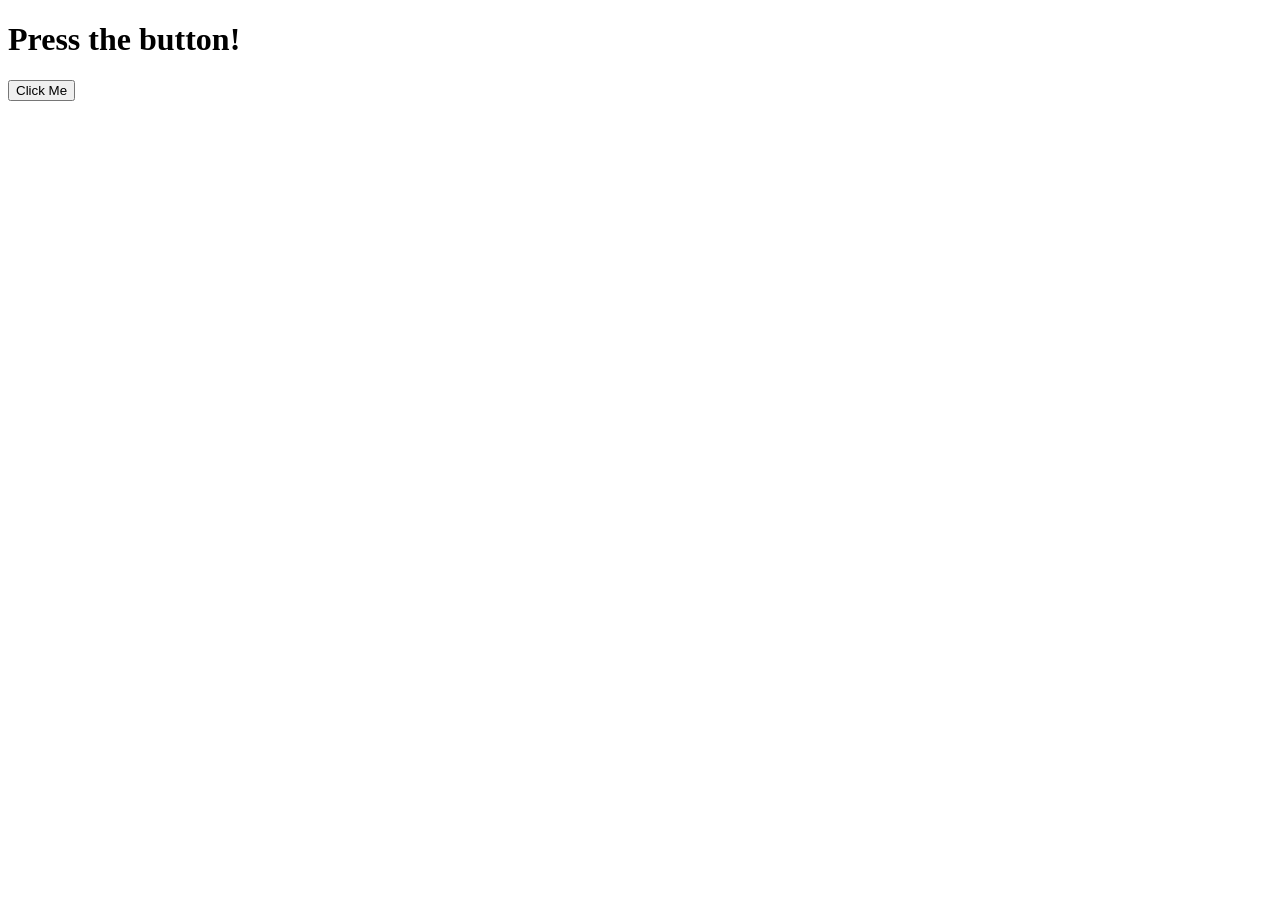
<file: jstest/index.html>
<!DOCTYPE html>
<html>
<head>
  <title>JS Test</title>
</head>

<body>

<h1 id="myText">Press the button!</h1>
<button id="myButton">Click Me</button>

<script src="script.js"></script>

</body>
</html>
</file>
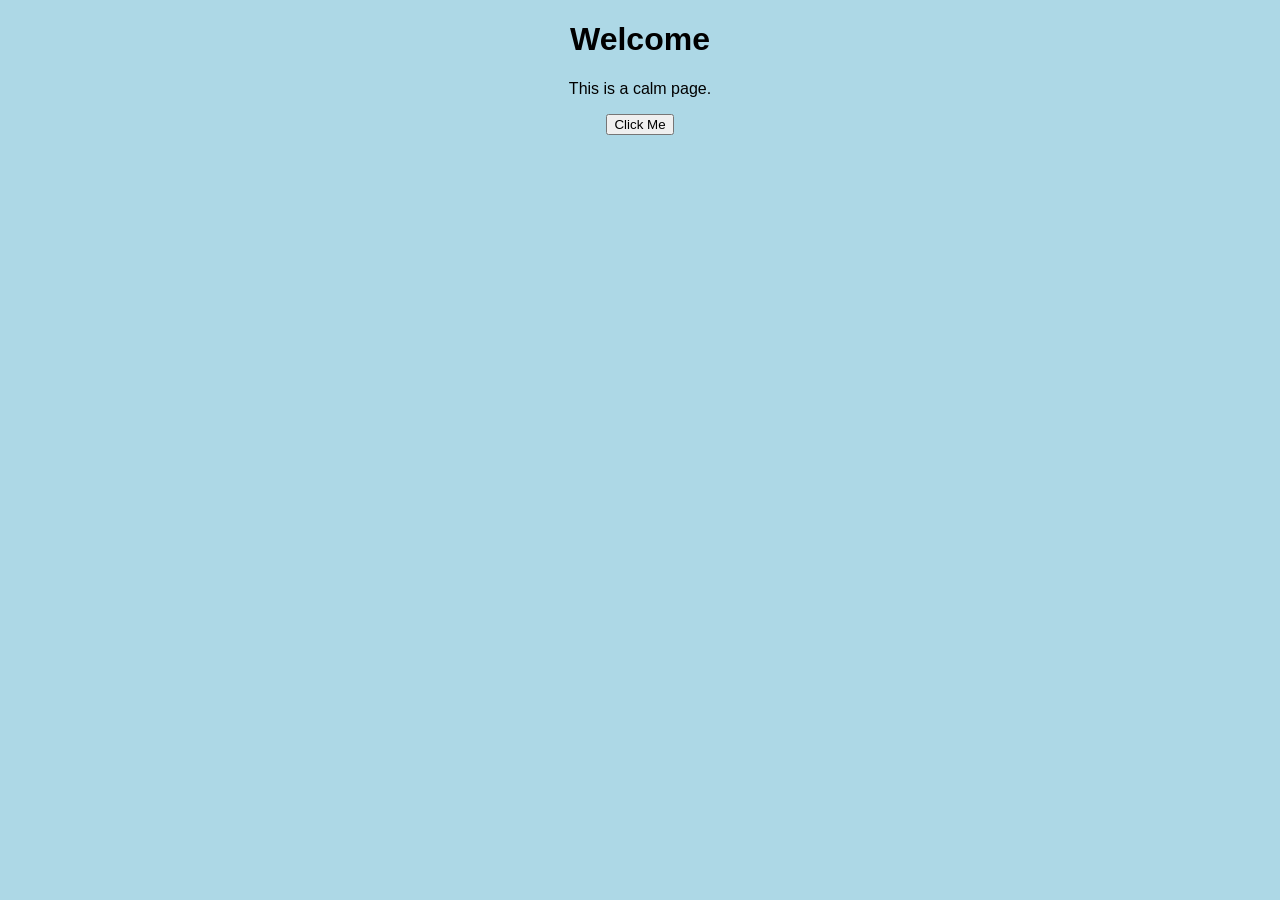
<file: transformation/index.html>
<!DOCTYPE html>
<html>
<head>
  <title>Transformation</title>
  <link rel="stylesheet" href="css/style.css">
</head>

<body>

  <h1 id="title">Welcome</h1>
  <p id="text">This is a calm page.</p>

  <button onclick="changePage()">Click Me</button>

  <script src="js/script.js"></script>

</body>
</html>
</file>
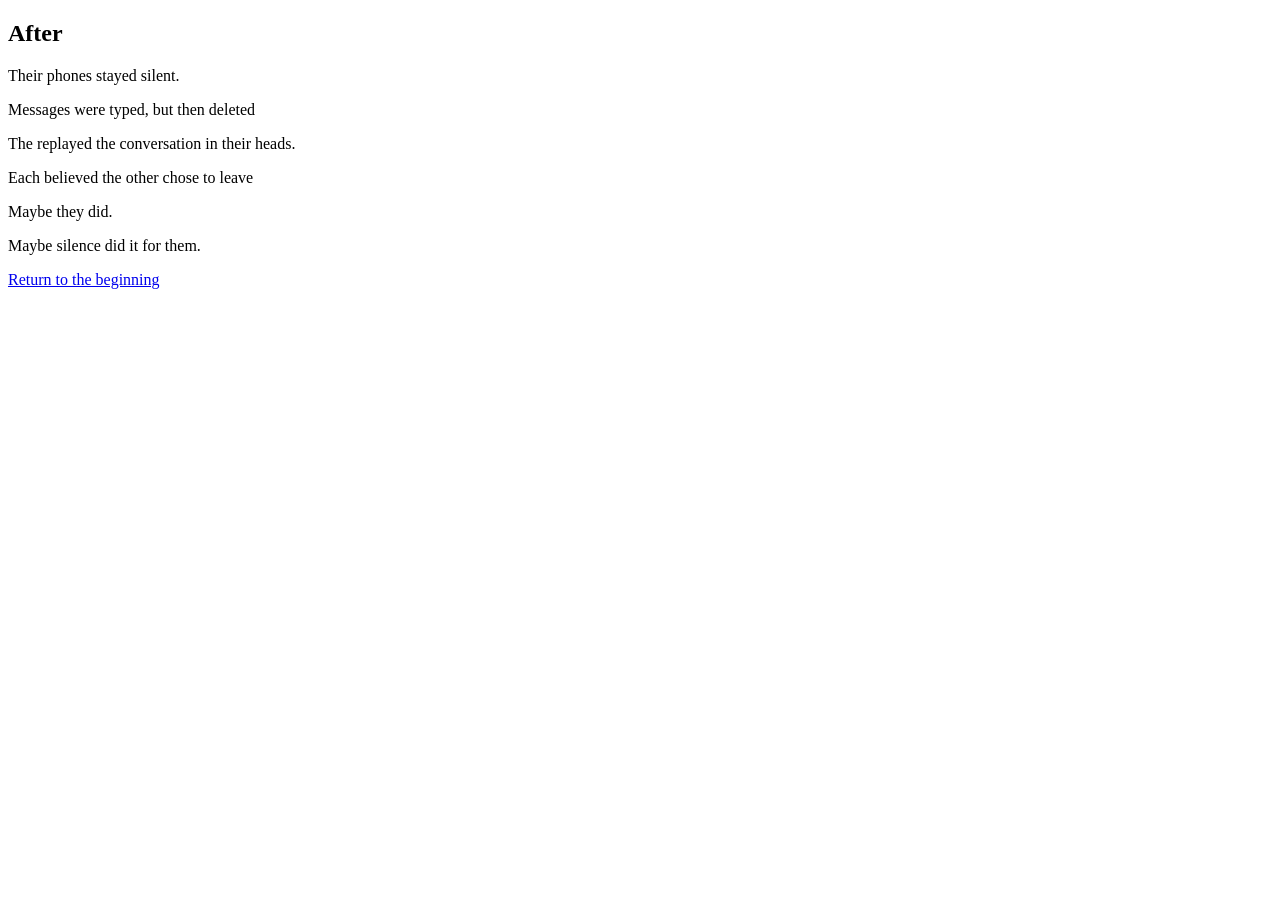
<file: after.html>
<!DOCTYPE html>
<html lang="en">
<head>
  <meta charset="UTF-8">
  <title>After</title>
  <meta name="viewport" content="width=device-width,initial-scale=1">
</head>
<body>
  <h2>After</h2>

  <p>Their phones stayed silent.</p>
  <p>Messages were typed, but then deleted</p>
  <p>The replayed the conversation in their heads. </p>
  <p>Each believed the other chose to leave</p>
  
  <p>Maybe they did.</p>
  <p>Maybe silence did it for them.</p>

  <a href="index.html">Return to the beginning</a>
</body>
</html>
</file>
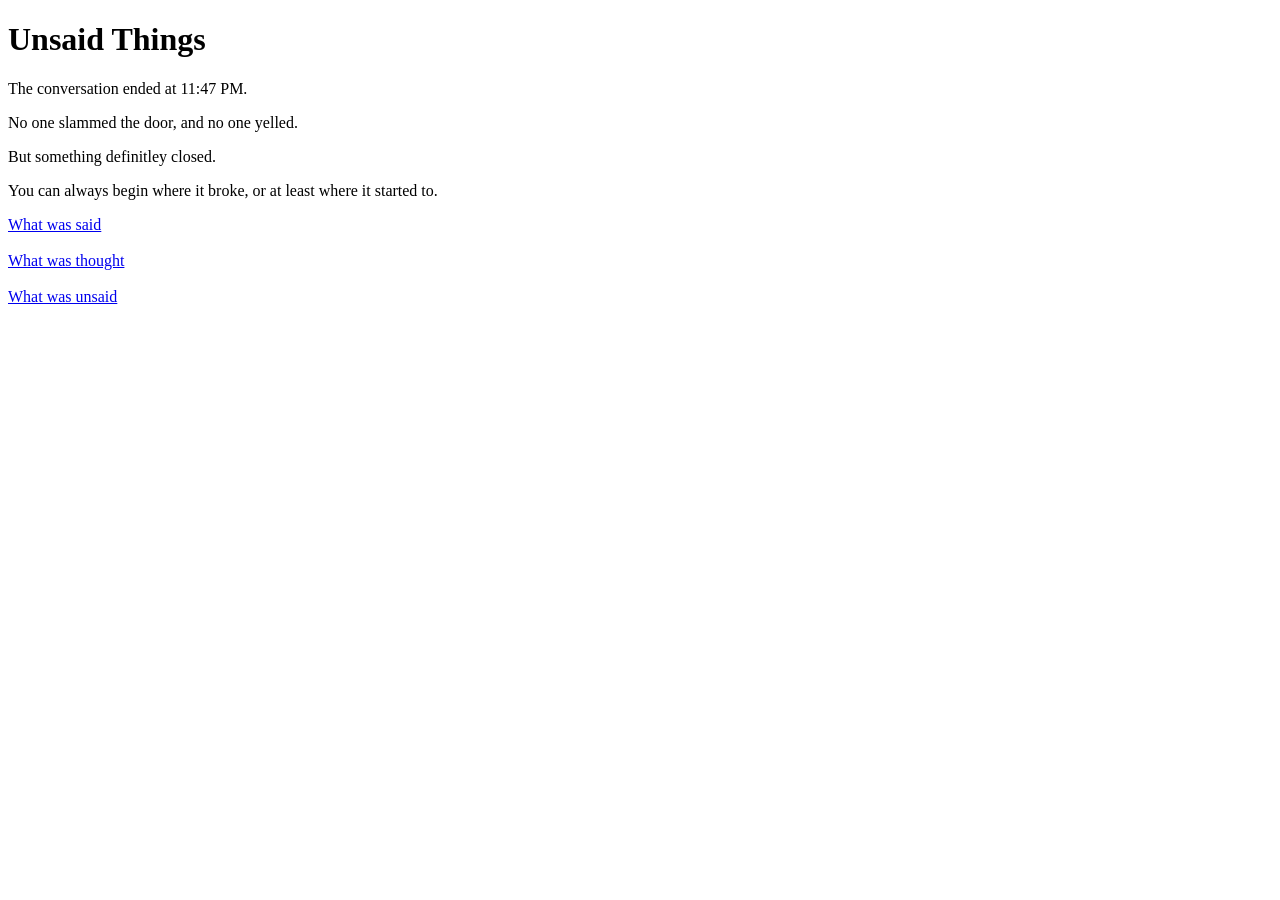
<file: hypertext.html>
<!DOCTYPE html>
<html lang="en">
<head>
  <meta charset="UTF-8">
  <title>Unsaid Things</title>
  <meta name="viewport" content="width=device-width,initial-scale=1">
</head>
<body>

<h1>Unsaid Things</h1>
<p>The conversation ended at 11:47 PM.</p>
<p>No one slammed the door, and no one yelled.</p>
<p>But something definitley closed.</p>

<p>You can always begin where it broke, or at least where it started to.</p>

<a href="said.html">What was said</a><br><br>
<a href="thought.html">What was thought</a><br><br>
<a href="unsaid.html">What was unsaid</a>
</body>
</html>
</file>
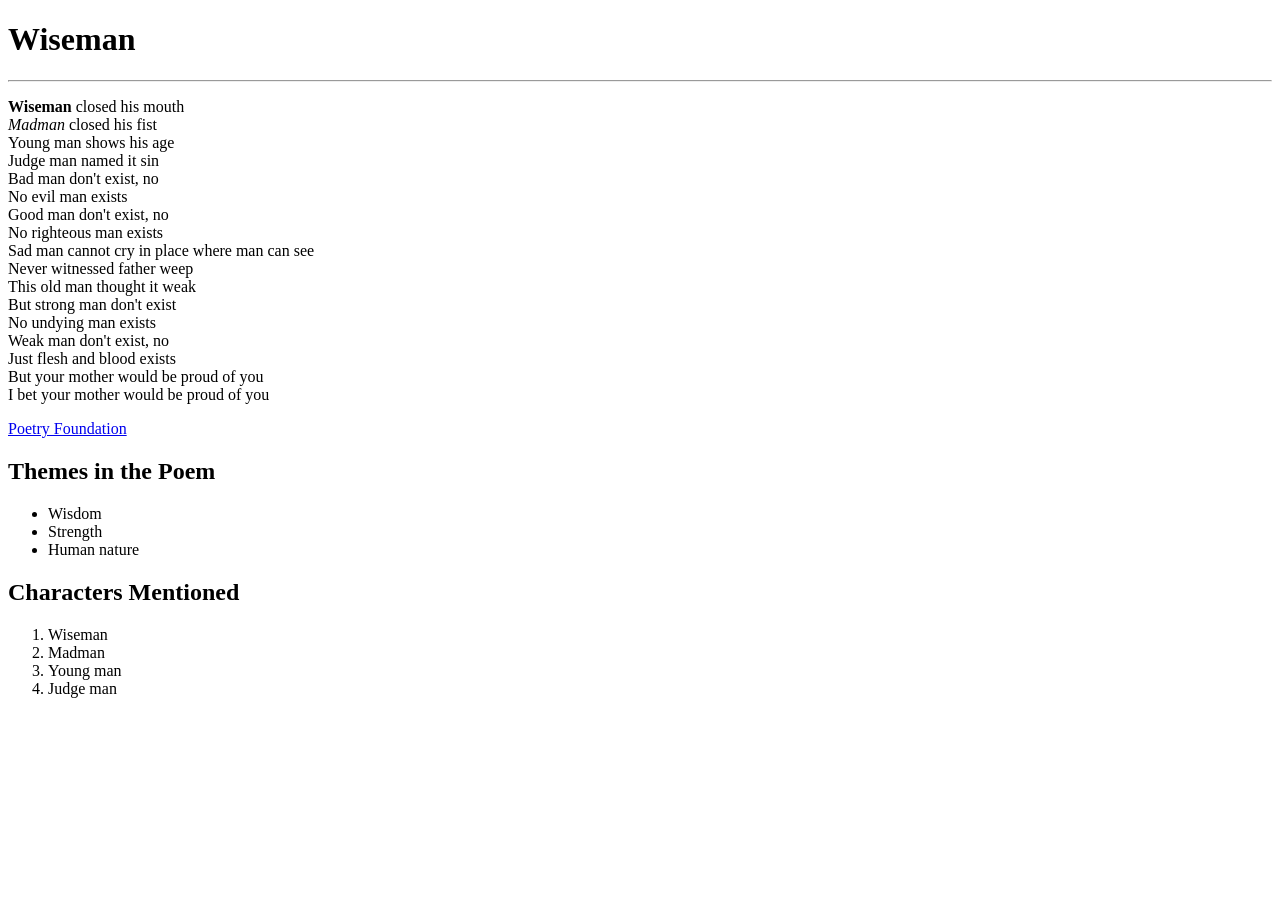
<file: Poem.html>
<!DOCTYPE html>
<html lang="en">
<head>
  <meta charset="UTF-8">
  <title>Wiseman</title>
  <meta name="viewport" content="width=device-width,initial-scale=1">
</head>

<body>
<h1>Wiseman</h1>
<hr>
<p>
<strong>Wiseman</strong> closed his mouth<br>
<em>Madman</em> closed his fist<br>
Young man shows his age<br>
Judge man named it sin<br>
Bad man don't exist, no<br>
No evil man exists<br>
Good man don't exist, no<br>
No righteous man exists<br>
Sad man cannot cry in place where man can see<br>
Never witnessed father weep<br>
This old man thought it weak<br>
But strong&nbsp;man don't exist<br>
No undying man exists<br>
Weak man don't exist, no<br>
Just flesh and blood exists<br>
But your mother would be proud of you<br>
I bet your mother would be proud of you <br>
</p>
<p>
  <a href="https://www.poetryfoundation.org">Poetry Foundation</a>
</p>
<h2>Themes in the Poem</h2>
<ul>
  <li>Wisdom</li>
  <li>Strength</li>
  <li>Human nature</li>
</ul>
<h2>Characters Mentioned</h2>
<ol>
  <li>Wiseman</li>
  <li>Madman</li>
  <li>Young man</li>
  <li>Judge man</li>
</ol>
</body>
</html>
</file>
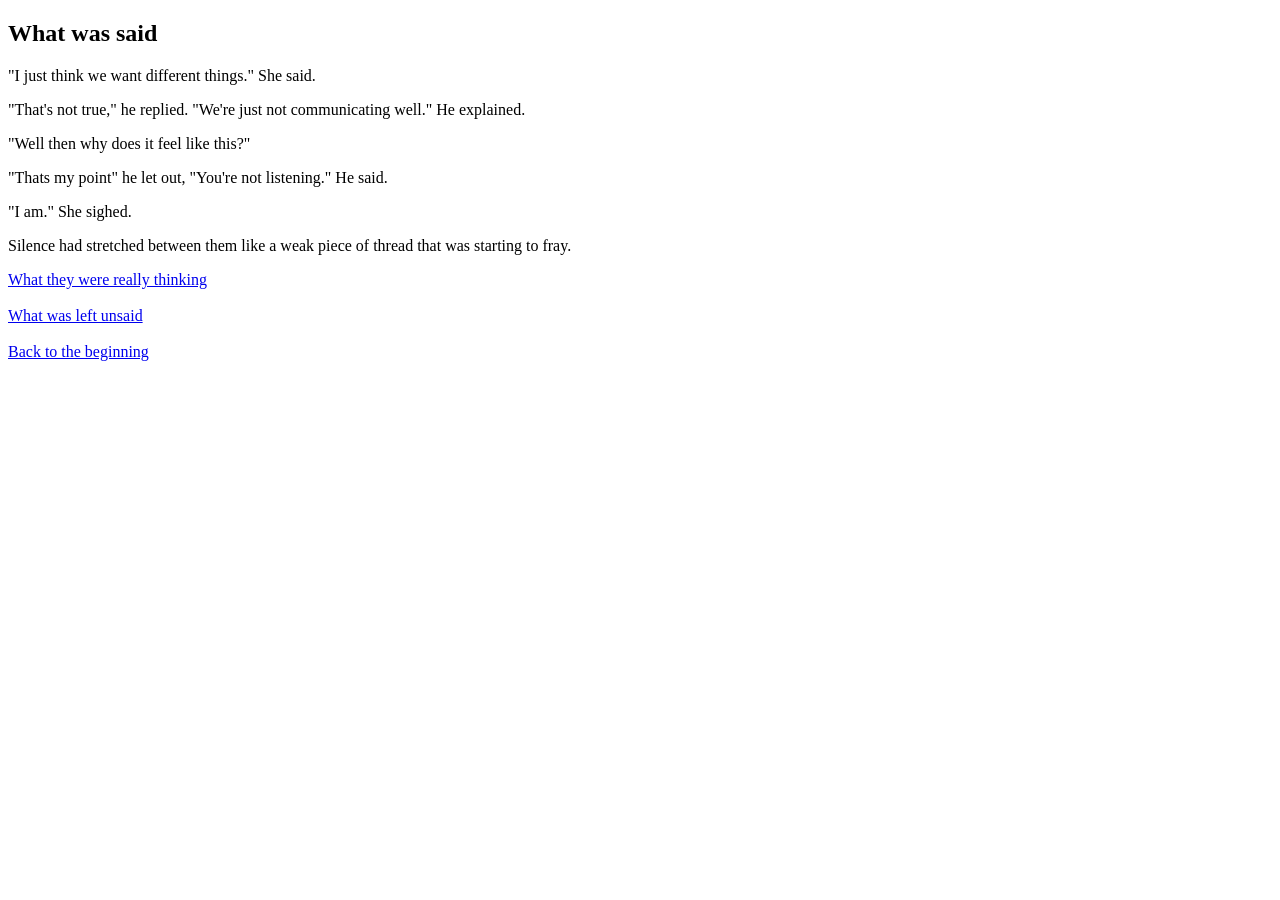
<file: said.html>
<!DOCTYPE html>
<html lang="en">
<head>
  <meta charset="UTF-8">
  <title>What was said</title>
  <meta name="viewport" content="width=device-width,initial-scale=1">
</head>
<body>
  <h2>What was said</h2>
    <p>"I just think we want different things." She said. </p>
    <p> "That's not true," he replied. "We're just not communicating well." He explained.</p>
    <p>"Well then why does it feel like this?"</p>
    <p> "Thats my point" he let out, "You're not listening." He said.</p>
    <p> "I am." She sighed.  </p>

    <p>Silence had stretched between them like a weak piece of thread that was starting to fray.</p>

    <a href="thought.html">What they were really thinking</a><br><br>
    <a href="unsaid.html">What was left unsaid</a><br><br>
    <a href="index.html">Back to the beginning</a>
</body>
</html>
</file>
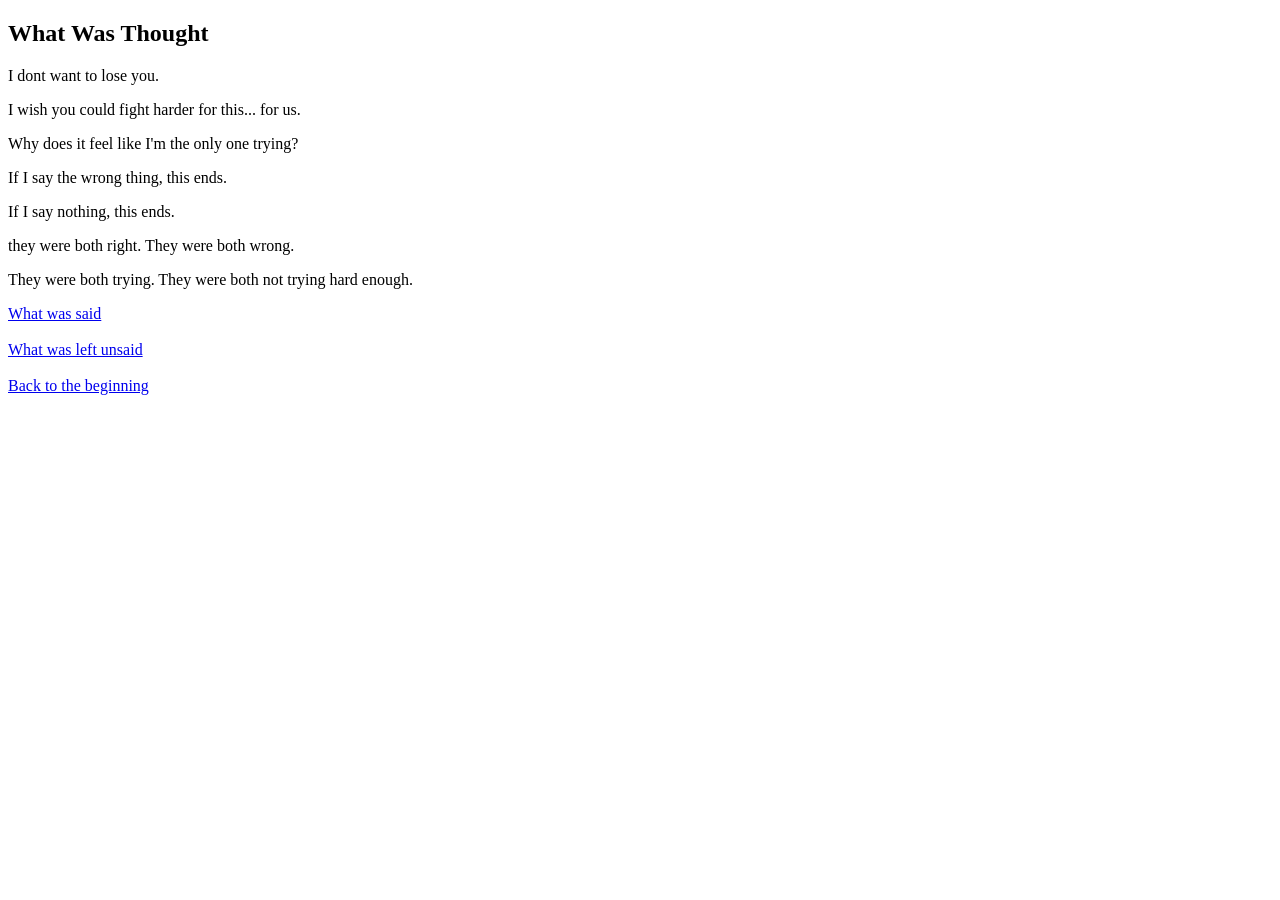
<file: thought.html>
<!DOCTYPE html>
<html lang="en">
<head>
  <meta charset="UTF-8">
  <title>What Was Thought</title>
  <meta name="viewport" content="width=device-width,initial-scale=1">
</head>
<body>
 <h2>What Was Thought</h2>
 <p>I dont want to lose you.</p>
 <p> I wish you could fight harder for this... for us.</p>
 <p>Why does it feel like I'm the only one trying?</p>
 <p> If I say the wrong thing, this ends.</p>
 <p> If I say nothing, this ends.</p>

 <p> they were both right. They were both wrong.</p>
    <p> They were both trying. They were both not trying hard enough.</p>

    <a href="said.html">What was said</a><br><br>
    <a href="unsaid.html">What was left unsaid</a><br><br>
    <a href="index.html">Back to the beginning</a>
</body>
</html>
</file>
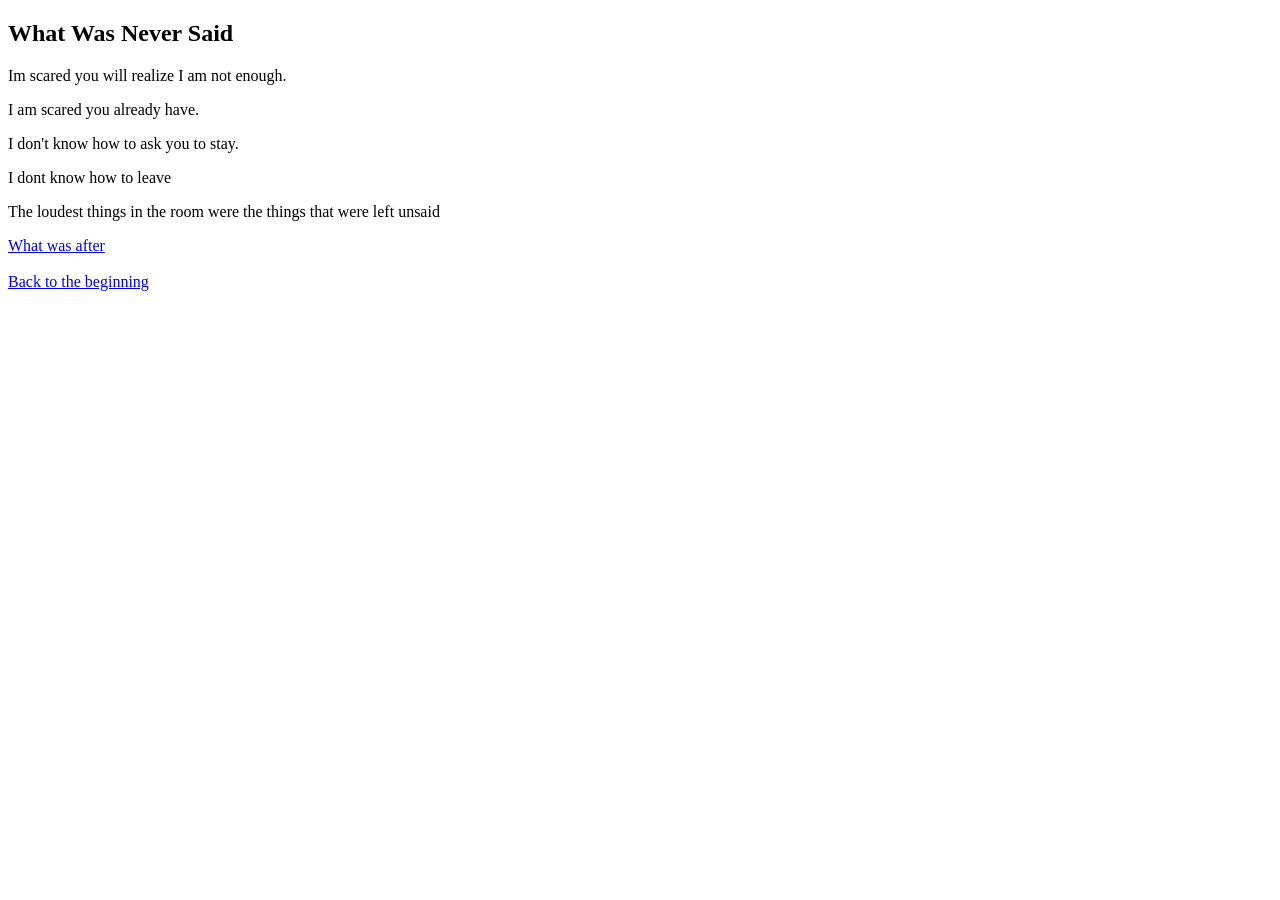
<file: unsaid.html>
<!DOCTYPE html>
<html lang="en">
<head>
  <meta charset="UTF-8">
  <title>What Was Never Said</title>
  <meta name="viewport" content="width=device-width,initial-scale=1">
</head>
<body>
    <h2>What Was Never Said</h2>
    <p> Im scared you will realize I am not enough.</p>
    <p>I am scared you already have.</p>
    <p> I don't know how to ask you to stay.</p>
    <p> I dont know how to leave</p>
    
    <p>The loudest things in the room were the things that were left unsaid</p>
    
        <a href="after.html">What was after</a><br><br>
        <a href="index.html">Back to the beginning</a>
</body>
</html>
</file>
<file: transformation/css/style.css>
body {
  text-align: center;
  background-color: lightblue;
  font-family: Arial;
}

.fun {
  background-color: yellow;
}

.big {
  font-size: 40px;
}
</file>
